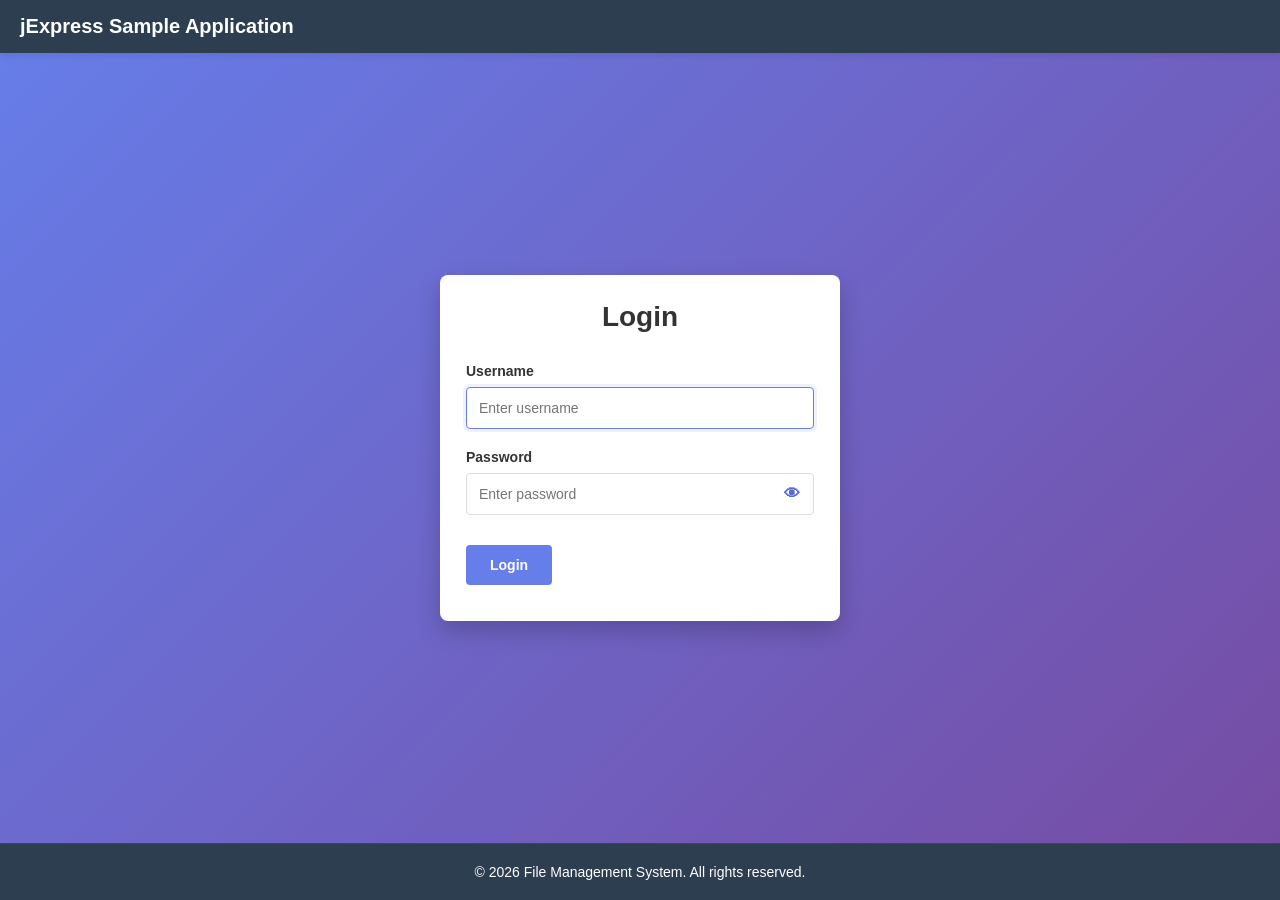
<file: SampleApp/run/standalone_prod/docroot/index.html>
<!DOCTYPE html>
<html lang="en">
<head>
    <meta charset="UTF-8">
    <meta name="viewport" content="width=device-width, initial-scale=1.0">
    <title>File Upload Manager</title>
    <link rel="stylesheet" href="web-resources/styles/app.css">
</head>
<body>
<div id="appContainer">
    <!-- Header -->
    <header id="header" class="header">
        <div class="header-content">
            <div class="logo">jExpress Sample Application</div>
            <nav class="navbar">
                <ul class="menu">
                    <li class="menu-item">
                        <a href="#" class="menu-link">Feature</a>
                        <ul class="submenu">
                            <li><a href="#" class="submenu-link" data-view-target="sub1">File Upload</a></li>
                            <li><a href="#" class="submenu-link" data-view-target="sub2">Sub 2</a></li>
                        </ul>
                    </li>
                    <li class="menu-item">
                        <a href="#" class="menu-link">Root 2</a>
                        <ul class="submenu">
                            <li><a href="#" class="submenu-link" data-view-target="sub3">Sub 3</a></li>
                            <li><a href="#" class="submenu-link" data-view-target="sub4">Sub 4</a></li>
                        </ul>
                    </li>
                    <li class="menu-item">
                        <a href="#" class="menu-link">Root 3</a>
                        <ul class="submenu">
                            <li><a href="#" class="submenu-link" data-view-target="sub3_1">Sub 3.1</a></li>
                            <li><a href="#" class="submenu-link" data-view-target="sub3_2">Sub 3.2</a></li>
                        </ul>
                    </li>
                </ul>
            </nav>
            <div id="userMenu" class="user-menu hidden" aria-label="User menu">
                <button id="userMenuTrigger" class="user-menu-trigger" type="button" title="">
                    <span id="userMenuLabel">User</span>
                </button>
                <ul class="user-submenu">
                    <li>
                        <button id="userLogoutBtn" type="button" class="user-submenu-btn">Logout</button>
                    </li>
                </ul>
            </div>
        </div>
    </header>

    <!-- Main Content -->
    <main id="main" class="main-content">
        <!-- Login View -->
        <div id="loginView" class="view active">
            <div class="login-container">
                <div class="login-form-wrapper">
                    <h1>Login</h1>
                    <form id="loginForm">
                        <div class="form-group">
                            <label for="username">Username</label>
                            <input type="text" id="username" name="username" required placeholder="Enter username">
                        </div>
                        <div class="form-group">
                            <label for="password">Password</label>
                            <div class="password-input-wrap">
                                <input type="password" id="password" name="password" required placeholder="Enter password">
                                <button type="button" id="togglePasswordBtn" class="password-toggle-btn" aria-label="Show password">👁</button>
                            </div>
                        </div>
                        <div class="form-actions">
                            <button type="submit" class="btn btn-primary">Login</button>
                            <div id="loginError" class="error-message"></div>
                        </div>
                    </form>
                </div>
            </div>
        </div>

        <div id="appViews" class="app-views hidden">
            <!-- File Upload View (Sub 1) -->
            <div id="uploadView" class="content-view">
                <div class="upload-container">
                    <div class="upload-header">
                        <h1>File Upload Manager</h1>
                    </div>

                    <!-- Drop Zone -->
                    <div id="dropZone" class="drop-zone">
                        <div class="drop-zone-content">
                            <p class="drop-zone-icon">📁</p>
                            <p class="drop-zone-text">Drag and drop files here or click below to select</p>
                        </div>
                        <input type="file" id="fileInput" multiple style="display: none;">
                    </div>

                    <!-- Select File Button -->
                    <div class="file-selector-actions">
                        <button id="selectFileBtn" class="btn btn-primary">Select Files</button>
                        <button id="uploadBtn" class="btn btn-success" disabled>Upload</button>
                    </div>

                    <!-- Selected Files Preview -->
                    <div id="filePreview" class="file-preview">
                        <div class="file-preview-title">Selected Files:</div>
                        <div id="fileList" class="file-list"></div>
                    </div>

                    <!-- Upload Tasks -->
                    <div id="uploadTasks" class="upload-tasks">
                        <div class="upload-tasks-header">
                            <div class="upload-tasks-title">Upload Progress:</div>
                            <button id="clearTasksBtn" class="btn btn-secondary" style="display: none;">Clear All</button>
                        </div>
                        <div id="taskList" class="task-list"></div>
                    </div>
                </div>
            </div>


            <div id="sub2View" class="content-view placeholder-view">
                <div class="placeholder-card">
                    <h2>Sub 2 View</h2>
                    <p>This is the content area for menu item Sub 2.</p>
                    <p>This is the content area for menu item Sub 2.</p>
                    <p>This is the content area for menu item Sub 2.</p>
                    <p>This is the content area for menu item Sub 2.</p>
                    <p>This is the content area for menu item Sub 2.</p>
                    <p>This is the content area for menu item Sub 2.</p>
                    <p>This is the content area for menu item Sub 2.</p>
                    <p>This is the content area for menu item Sub 2.</p>
                    <p>This is the content area for menu item Sub 2.</p>
                    <p>This is the content area for menu item Sub 2.</p>
                    <p>This is the content area for menu item Sub 2.</p>
                    <p>This is the content area for menu item Sub 2.</p>
                    <p>This is the content area for menu item Sub 2.</p>
                    <p>This is the content area for menu item Sub 2.</p>
                    <p>This is the content area for menu item Sub 2.</p>
                    <p>This is the content area for menu item Sub 2.</p>
                    <p>This is the content area for menu item Sub 2.</p>
                    <p>This is the content area for menu item Sub 2.</p>
                    <p>This is the content area for menu item Sub 2.</p>
                    <p>This is the content area for menu item Sub 2.</p>
                    <p>This is the content area for menu item Sub 2.</p>
                    <p>This is the content area for menu item Sub 2.</p>
                    <p>This is the content area for menu item Sub 2.</p>
                    <p>This is the content area for menu item Sub 2.</p>
                    <p>This is the content area for menu item Sub 2.</p>
                    <p>This is the content area for menu item Sub 2.</p>
                    <p>This is the content area for menu item Sub 2.</p>
                    <p>This is the content area for menu item Sub 2.</p>
                    <p>This is the content area for menu item Sub 2.</p>
                    <p>This is the content area for menu item Sub 2.</p>
                    <p>This is the content area for menu item Sub 2.</p>
                    <p>This is the content area for menu item Sub 2.</p>
                    <p>This is the content area for menu item Sub 2.This is the content area for menu item Sub 2This is the content area for menu item Sub 2This is the content area for menu item Sub
                        2This is the content area for menu item Sub 2This is the content area for menu item Sub 2This is the content area for menu item Sub 2This is the content area for menu item Sub
                        2This is the content area for menu item Sub 2</p>
                    <p>This is the content area for menu item Sub 2.</p>
                    <p>This is the content area for menu item Sub 2.</p>
                    <p>This is the content area for menu item Sub 2.</p>
                    <p>This is the content area for menu item Sub 2.</p>
                    <p>This is the content area for menu item Sub 2.</p>
                    <p>This is the content area for menu item Sub 2.</p>
                    <p>This is the content area for menu item Sub 2.</p>
                    <p>This is the content area for menu item Sub 2.</p>
                    <p>This is the content area for menu item Sub 2.</p>
                    <p>This is the content area for menu item Sub 2.</p>
                    <p>This is the content area for menu item Sub 2.</p>
                    <p>This is the content area for menu item Sub 2.</p>
                    <p>This is the content area for menu item Sub 2.</p>
                    <p>This is the content area for menu item Sub 2.</p>
                </div>
            </div>

            <div id="sub3View" class="content-view placeholder-view">
                <div class="placeholder-card">
                    <h2>Sub 3 View</h2>
                    <p>This is the content area for menu item Sub 3.</p>
                    <p>This is the content area for menu item Sub 3.</p>
                    <p>This is the content area for menu item Sub 3.</p>
                    <p>This is the content area for menu item Sub 3.</p>
                    <p>This is the content area for menu item Sub 3.</p>
                    <p>This is the content area for menu item Sub 3.</p>
                    <p>This is the content area for menu item Sub 3.</p>
                    <p>This is the content area for menu item Sub 3.</p>
                    <p>This is the content area for menu item Sub 3.</p>
                    <p>This is the content area for menu item Sub 3.</p>
                    <p>This is the content area for menu item Sub 3.</p>
                    <p>This is the content area for menu item Sub 3.</p>
                    <p>This is the content area for menu item Sub 3.</p>
                    <p>This is the content area for menu item Sub 3.</p>
                    <p>This is the content area for menu item Sub 3.</p>
                    <p>This is the content area for menu item Sub 3.</p>
                    <p>This is the content area for menu item Sub 3.</p>
                    <p>This is the content area for menu item Sub 3.</p>
                    <p>This is the content area for menu item Sub 3.</p>
                    <p>This is the content area for menu item Sub 3.</p>
                    <p>This is the content area for menu item Sub 3.</p>
                    <p>This is the content area for menu item Sub 3.</p>
                    <p>This is the content area for menu item Sub 3.</p>
                    <p>This is the content area for menu item Sub 3.</p>
                    <p>This is the content area for menu item Sub 3.</p>
                    <p>This is the content area for menu item Sub 3.</p>
                    <p>This is the content area for menu item Sub 3.</p>
                    <p>This is the content area for menu item Sub 3.</p>
                    <p>This is the content area for menu item Sub 3.</p>
                    <p>This is the content area for menu item Sub 3.</p>
                    <p>This is the content area for menu item Sub 3.</p>
                    <p>This is the content area for menu item Sub 3.</p>
                    <p>This is the content area for menu item Sub 3.</p>
                    <p>This is the content area for menu item Sub 3.</p>
                    <p>This is the content area for menu item Sub 3.</p>
                    <p>This is the content area for menu item Sub 3.</p>
                    <p>This is the content area for menu item Sub 3.</p>
                    <p>This is the content area for menu item Sub 3.</p>
                    <p>This is the content area for menu item Sub 3.</p>
                    <p>This is the content area for menu item Sub 3.</p>
                    <p>This is the content area for menu item Sub 3.</p>
                    <p>This is the content area for menu item Sub 3.</p>
                    <p>This is the content area for menu item Sub 3.</p>
                    <p>This is the content area for menu item Sub 3.</p>
                    <p>This is the content area for menu item Sub 3.</p>
                    <p>This is the content area for menu item Sub 3.</p>
                    <p>This is the content area for menu item Sub 3.</p>
                    <p>This is the content area for menu item Sub 3.</p>
                    <p>This is the content area for menu item Sub 3.</p>
                    <p>This is the content area for menu item Sub 3.</p>
                    <p>This is the content area for menu item Sub 3.</p>
                    <p>This is the content area for menu item Sub 3.</p>
                    <p>This is the content area for menu item Sub 3.</p>
                </div>
            </div>

            <div id="sub4View" class="content-view placeholder-view">
                <div class="placeholder-card">
                    <h2>Sub 4 View</h2>
                    <p>This is the content area for menu item Sub 4.</p>
                    <p>This is the content area for menu item Sub 4.</p>
                    <p>This is the content area for menu item Sub 4.</p>
                    <p>This is the content area for menu item Sub 4.</p>
                    <p>This is the content area for menu item Sub 4.</p>
                    <p>This is the content area for menu item Sub 4.</p>
                    <p>This is the content area for menu item Sub 4.</p>
                    <p>This is the content area for menu item Sub 4.</p>
                    <p>This is the content area for menu item Sub 4.</p>
                    <p>This is the content area for menu item Sub 4.</p>
                    <p>This is the content area for menu item Sub 4.</p>
                    <p>This is the content area for menu item Sub 4.</p>
                    <p>This is the content area for menu item Sub 4.</p>
                    <p>This is the content area for menu item Sub 4.</p>
                    <p>This is the content area for menu item Sub 4.</p>
                    <p>This is the content area for menu item Sub 4.</p>
                    <p>This is the content area for menu item Sub 4.</p>
                    <p>This is the content area for menu item Sub 4.</p>
                    <p>This is the content area for menu item Sub 4.</p>
                    <p>This is the content area for menu item Sub 4.</p>
                    <p>This is the content area for menu item Sub 4.</p>
                    <p>This is the content area for menu item Sub 4.</p>
                    <p>This is the content area for menu item Sub 4.</p>
                    <p>This is the content area for menu item Sub 4.</p>
                    <p>This is the content area for menu item Sub 4.</p>
                    <p>This is the content area for menu item Sub 4.</p>
                    <p>This is the content area for menu item Sub 4.</p>
                    <p>This is the content area for menu item Sub 4.</p>
                    <p>This is the content area for menu item Sub 4.</p>
                    <p>This is the content area for menu item Sub 4.</p>
                    <p>This is the content area for menu item Sub 4.</p>
                    <p>This is the content area for menu item Sub 4.</p>
                    <p>This is the content area for menu item Sub 4.</p>
                    <p>This is the content area for menu item Sub 4.</p>
                    <p>This is the content area for menu item Sub 4.</p>
                    <p>This is the content area for menu item Sub 4.</p>
                    <p>This is the content area for menu item Sub 4.</p>
                    <p>This is the content area for menu item Sub 4.</p>
                    <p>This is the content area for menu item Sub 4.</p>
                    <p>This is the content area for menu item Sub 4.</p>
                    <p>This is the content area for menu item Sub 4.</p>
                    <p>This is the content area for menu item Sub 4.</p>
                    <p>This is the content area for menu item Sub 4.</p>
                    <p>This is the content area for menu item Sub 4.</p>
                    <p>This is the content area for menu item Sub 4.</p>
                    <p>This is the content area for menu item Sub 4.</p>
                    <p>This is the content area for menu item Sub 4.</p>
                    <p>This is the content area for menu item Sub 4.</p>
                    <p>This is the content area for menu item Sub 4.</p>
                    <p>This is the content area for menu item Sub 4.</p>
                    <p>This is the content area for menu item Sub 4.</p>
                    <p>This is the content area for menu item Sub 4.</p>
                    <p>This is the content area for menu item Sub 4.</p>
                    <p>This is the content area for menu item Sub 4.</p>
                    <p>This is the content area for menu item Sub 4.</p>
                    <p>This is the content area for menu item Sub 4.</p>
                    <p>This is the content area for menu item Sub 4.</p>
                    <p>This is the content area for menu item Sub 4.</p>
                </div>
            </div>

            <div id="sub31View" class="content-view placeholder-view">
                <div class="placeholder-card">
                    <h2>Sub 3.1 View</h2>
                    <p>This is the content area for menu item Sub 3.1.</p>
                    <p>This is the content area for menu item Sub 3.1.</p>
                    <p>This is the content area for menu item Sub 3.1.</p>
                    <p>This is the content area for menu item Sub 3.1.</p>
                    <p>This is the content area for menu item Sub 3.1.</p>
                    <p>This is the content area for menu item Sub 3.1.</p>
                    <p>This is the content area for menu item Sub 3.1.</p>
                    <p>This is the content area for menu item Sub 3.1.</p>
                    <p>This is the content area for menu item Sub 3.1.</p>
                    <p>This is the content area for menu item Sub 3.1.</p>
                    <p>This is the content area for menu item Sub 3.1.</p>
                    <p>This is the content area for menu item Sub 3.1.</p>
                    <p>This is the content area for menu item Sub 3.1.</p>
                    <p>This is the content area for menu item Sub 3.1.</p>
                    <p>This is the content area for menu item Sub 3.1.</p>
                    <p>This is the content area for menu item Sub 3.1.</p>
                    <p>This is the content area for menu item Sub 3.1.</p>
                    <p>This is the content area for menu item Sub 3.1.</p>
                    <p>This is the content area for menu item Sub 3.1.</p>
                    <p>This is the content area for menu item Sub 3.1.</p>
                    <p>This is the content area for menu item Sub 3.1.</p>
                    <p>This is the content area for menu item Sub 3.1.</p>
                    <p>This is the content area for menu item Sub 3.1.</p>
                    <p>This is the content area for menu item Sub 3.1.</p>
                    <p>This is the content area for menu item Sub 3.1.</p>
                    <p>This is the content area for menu item Sub 3.1.</p>
                    <p>This is the content area for menu item Sub 3.1.</p>
                    <p>This is the content area for menu item Sub 3.1.</p>
                    <p>This is the content area for menu item Sub 3.1.</p>
                    <p>This is the content area for menu item Sub 3.1.</p>
                    <p>This is the content area for menu item Sub 3.1.</p>
                    <p>This is the content area for menu item Sub 3.1.</p>
                    <p>This is the content area for menu item Sub 3.1.</p>
                    <p>This is the content area for menu item Sub 3.1.</p>
                    <p>This is the content area for menu item Sub 3.1.</p>
                    <p>This is the content area for menu item Sub 3.1.</p>
                    <p>This is the content area for menu item Sub 3.1.</p>
                    <p>This is the content area for menu item Sub 3.1.</p>
                    <p>This is the content area for menu item Sub 3.1.</p>
                    <p>This is the content area for menu item Sub 3.1.</p>
                    <p>This is the content area for menu item Sub 3.1.</p>
                    <p>This is the content area for menu item Sub 3.1.</p>
                </div>
            </div>

            <div id="sub32View" class="content-view placeholder-view">
                <div class="split-parent-card">
                    <div class="split-parent-header">
                        <h2>Sub 3.2 Parent View</h2>
                        <p>Drag the middle slider to resize left and right child views.</p>
                    </div>
                    <div id="sub32SplitContainer" class="split-container">
                        <div id="sub32LeftPane" class="split-pane split-pane-left" style="width: 50%;">
                            <div class="split-pane-content">
                                <h3>Left Child View</h3>
                                <p>This is the left child view inside Sub 3.2.</p>
                                <p>This is the left child view inside Sub 3.2.</p>
                                <p>This is the left child view inside Sub 3.2.</p>
                                <p>This is the left child view inside Sub 3.2.</p>
                                <p>This is the left child view inside Sub 3.2.</p>
                                <p>This is the left child view inside Sub 3.2.</p>
                                <p>This is the left child view inside Sub 3.2.</p>
                                <p>This is the left child view inside Sub 3.2.</p>
                                <p>This is the left child view inside Sub 3.2.</p>
                                <p>This is the left child view inside Sub 3.2.</p>
                                <p>This is the left child view inside Sub 3.2.</p>
                                <p>This is the left child view inside Sub 3.2.</p>
                                <p>This is the left child view inside Sub 3.2.</p>
                                <p>This is the left child view inside Sub 3.2.</p>
                                <p>This is the left child view inside Sub 3.2.</p>
                                <p>This is the left child view inside Sub 3.2.</p>
                                <p>This is the left child view inside Sub 3.2.</p>
                                <p>This is the left child view inside Sub 3.2.</p>
                                <p>This is the left child view inside Sub 3.2.</p>
                                <p>This is the left child view inside Sub 3.2.</p>
                                <p>This is the left child view inside Sub 3.2.</p>
                                <p>This is the left child view inside Sub 3.2.</p>
                                <p>This is the left child view inside Sub 3.2.</p>
                                <p>This is the left child view inside Sub 3.2.</p>
                                <p>This is the left child view inside Sub 3.2.</p>
                                <p>This is the left child view inside Sub 3.2.</p>
                                <p>This is the left child view inside Sub 3.2.</p>
                                <p>This is the left child view inside Sub 3.2.</p>
                                <p>This is the left child view inside Sub 3.2.</p>
                                <p>This is the left child view inside Sub 3.2.</p>
                                <p>This is the left child view inside Sub 3.2.</p>
                                <p>This is the left child view inside Sub 3.2.</p>
                                <p>This is the left child view inside Sub 3.2.</p>
                                <p>This is the left child view inside Sub 3.2.</p>
                                <p>This is the left child view inside Sub 3.2.</p>
                                <p>This is the left child view inside Sub 3.2.</p>
                                <p>This is the left child view inside Sub 3.2.</p>
                                <p>This is the left child view inside Sub 3.2.</p>
                                <p>This is the left child view inside Sub 3.2.</p>
                                <p>This is the left child view inside Sub 3.2.</p>
                                <p>This is the left child view inside Sub 3.2.</p>
                                <p>This is the left child view inside Sub 3.2.</p>
                                <p>This is the left child view inside Sub 3.2.</p>
                                <p>This is the left child view inside Sub 3.2.</p>
                                <p>This is the left child view inside Sub 3.2.</p>
                            </div>
                        </div>
                        <div id="sub32Divider" class="split-divider" role="separator" aria-orientation="vertical" aria-label="Resize panes"></div>
                        <div id="sub32RightPane" class="split-pane split-pane-right" style="width: 50%;">
                            <div class="split-pane-content">
                                <h3>Right Child View</h3>
                                <p>This is the right child view inside Sub 3.2.</p>
                                <p>This is the right child view inside Sub 3.2.</p>
                                <p>This is the right child view inside Sub 3.2.</p>
                                <p>This is the right child view inside Sub 3.2.</p>
                                <p>This is the right child view inside Sub 3.2.</p>
                                <p>This is the right child view inside Sub 3.2.</p>
                                <p>This is the right child view inside Sub 3.2.</p>
                                <p>This is the right child view inside Sub 3.2.</p>
                                <p>This is the right child view inside Sub 3.2.</p>
                                <p>This is the right child view inside Sub 3.2.</p>
                                <p>This is the right child view inside Sub 3.2.</p>
                                <p>This is the right child view inside Sub 3.2.</p>
                                <p>This is the right child view inside Sub 3.2.</p>
                                <p>This is the right child view inside Sub 3.2.</p>
                                <p>This is the right child view inside Sub 3.2.</p>
                                <p>This is the right child view inside Sub 3.2.</p>
                                <p>This is the right child view inside Sub 3.2.</p>
                                <p>This is the right child view inside Sub 3.2.</p>
                                <p>This is the right child view inside Sub 3.2.</p>
                                <p>This is the right child view inside Sub 3.2.</p>
                                <p>This is the right child view inside Sub 3.2.</p>
                                <p>This is the right child view inside Sub 3.2.</p>
                                <p>This is the right child view inside Sub 3.2.</p>
                                <p>This is the right child view inside Sub 3.2.</p>
                                <p>This is the right child view inside Sub 3.2.</p>
                                <p>This is the right child view inside Sub 3.2.</p>
                                <p>This is the right child view inside Sub 3.2.</p>
                                <p>This is the right child view inside Sub 3.2.</p>
                                <p>This is the right child view inside Sub 3.2.</p>
                                <p>This is the right child view inside Sub 3.2.</p>
                                <p>This is the right child view inside Sub 3.2.</p>
                                <p>This is the right child view inside Sub 3.2.</p>
                                <p>This is the right child view inside Sub 3.2.</p>
                                <p>This is the right child view inside Sub 3.2.</p>
                                <p>This is the right child view inside Sub 3.2.</p>
                                <p>This is the right child view inside Sub 3.2.</p>
                            </div>
                        </div>
                    </div>
                </div>
            </div>
        </div>
    </main>

    <!-- Footer -->
    <footer id="footer" class="footer">
        <div class="footer-content">
            <p>&copy; 2026 File Management System. All rights reserved.</p>
        </div>
    </footer>
</div>

<script src="web-resources/scripts/app.js"></script>
</body>
</html>
</file>
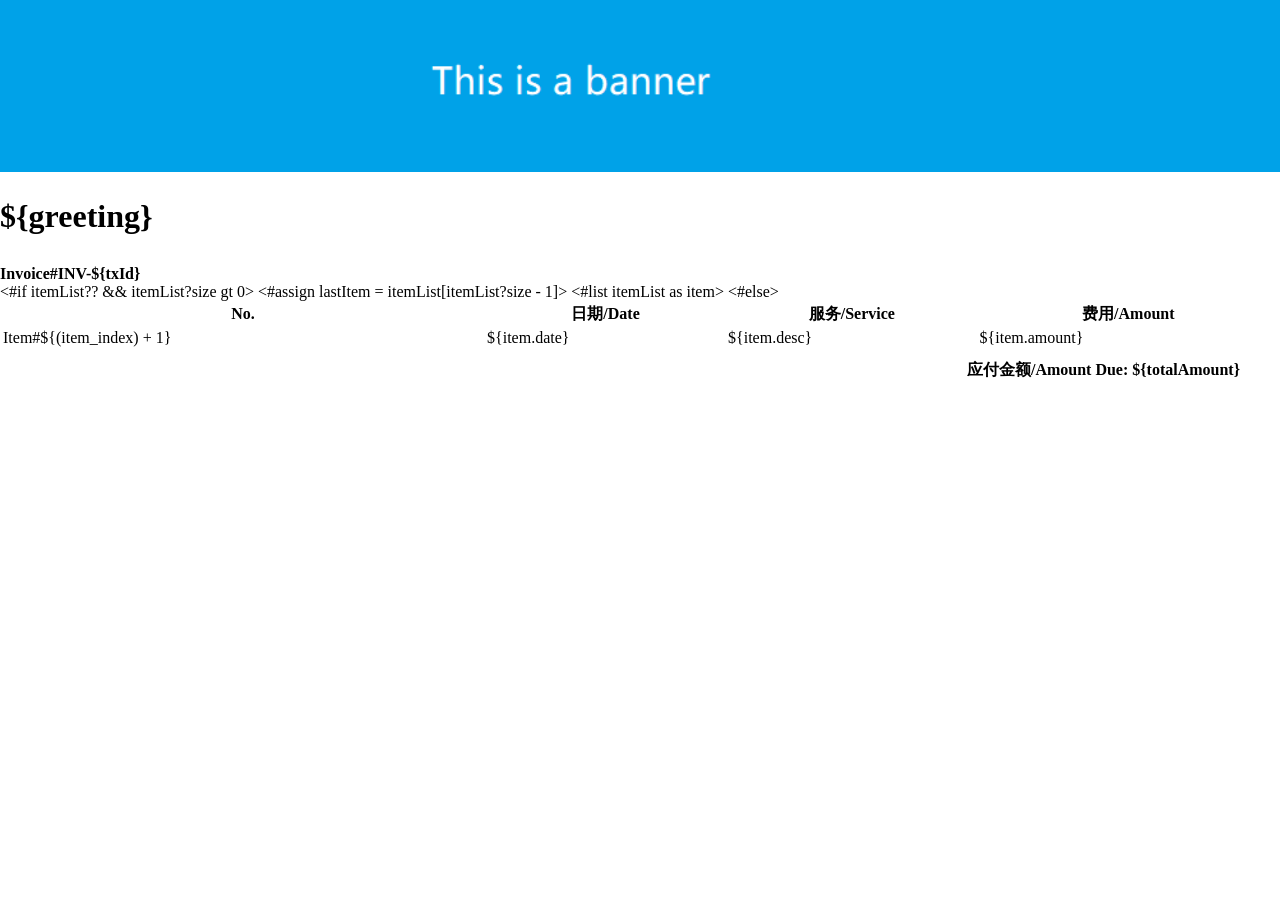
<file: DemoApp/run/standalone_prod/templates/invoice_v1.html>
<!DOCTYPE html>
<html>
<head>
    <meta name="author" content="某某公司"/>
    <meta charset="UTF-8"/>
    <!-- <meta http-equiv="Content-type" content="text/html; charset=UTF-8" /> -->
    <meta http-equiv="X-UA-Compatible" content="IE=edge"/>
    <meta name="viewport" content="width=device-width, initial-scale=1.0"/>
    <title>商业收据/Invoice</title>
    <link href="styles/invoice.css" rel="stylesheet" type="text/css"/>
</head>

<body>
<div class="root">
    <div>
        <img class="logo" src="images/banner.png" alt="banner"/>
    </div>
    <h1>${greeting}</h1>

    <div class="block">Invoice#INV-${txId}</div>
    <table class="invoiceTalbe">
        <tr>
            <th>No.</th>
            <th>日期/Date</th>
            <th>服务/Service</th>
            <th>费用/Amount</th>
        </tr>
        <#if itemList?? && itemList?size gt 0>
            <#assign lastItem = itemList[itemList?size - 1]>
            <#list itemList as item>
            <tr>
                <td>Item#${(item_index) + 1}</td>
                <td>${item.date}</td>
                <td>${item.desc}</td>
                <td>${item.amount}</td>
            </tr>
            </#list>
        <#else>
            <!--列表为空，无法获取数据-->
        </#if>
    </table>
    <div class="block amountDue">
        应付金额/Amount Due: ${totalAmount}
    </div>

</div>
</body>
</html>
</file>
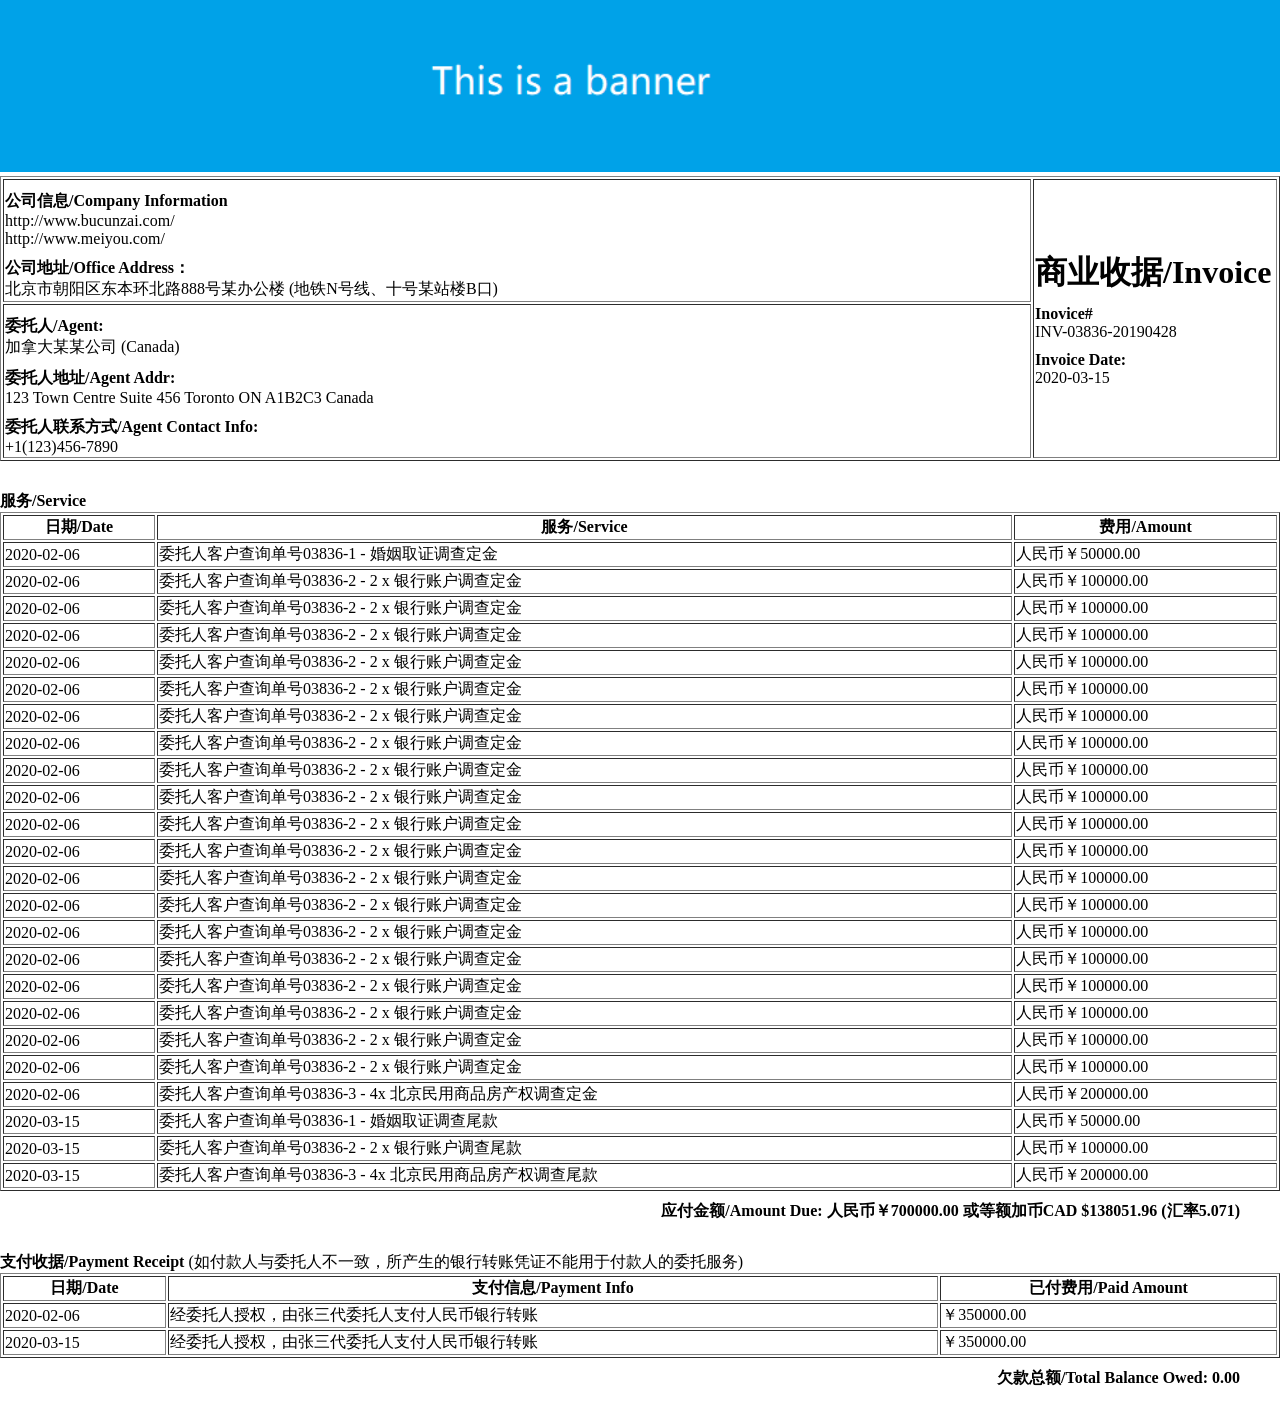
<file: DemoApp/run/standalone_prod/templates/invoice_v2.html>
<!DOCTYPE html>
<html>
<head>
    <meta name="author" content="某某公司"/>
    <meta charset="UTF-8"/>
    <!-- <meta http-equiv="Content-type" content="text/html; charset=UTF-8" /> -->
    <meta http-equiv="X-UA-Compatible" content="IE=edge"/>
    <meta name="viewport" content="width=device-width, initial-scale=1.0"/>
    <title>商业收据/Invoice</title>
    <link href="styles/invoice.css" rel="stylesheet" type="text/css"/>
</head>

<body>
<div class="root">
    <div>
        <img class="logo" src="images/banner.png" alt="banner"/>
    </div>
    <table class="invoiceTalbe" border="1">
        <tr>
            <td>
                <div class="title">公司信息/Company Information</div>
                <div>http://www.bucunzai.com/</div>
                <div>http://www.meiyou.com/</div>
                <div class="title">公司地址/Office Address：</div>
                <div>
                    北京市朝阳区东本环北路888号某办公楼 (地铁N号线、十号某站楼B口)
                </div>
            </td>
            <td class="invoiceDiv" rowspan="2">
                <div class="invoicetitle">商业收据/Invoice</div>
                <div class="title">Inovice#</div>
                INV-03836-20190428
                <div class="title">Invoice Date:</div>
                2020-03-15
            </td>
        </tr>
        <tr>
            <td>
                <div class="title">委托人/Agent:</div>
                <div>加拿大某某公司 (Canada)</div>
                <div class="title">委托人地址/Agent Addr:</div>
                <div>
                    123 Town Centre Suite 456 Toronto ON A1B2C3 Canada
                </div>
                <div class="title">委托人联系方式/Agent Contact Info:</div>
                <div>+1(123)456-7890</div>
            </td>
        </tr>
    </table>
    <div class="block">服务/Service</div>
    <table class="invoiceTalbe" border="1">
        <tr>
            <th>日期/Date</th>
            <th>服务/Service</th>
            <th>费用/Amount</th>
        </tr>
        <tr>
            <td>2020-02-06</td>
            <td>委托人客户查询单号03836-1 - 婚姻取证调查定金</td>
            <td>人民币￥50000.00</td>
        </tr>
        <tr>
            <td>2020-02-06</td>
            <td>委托人客户查询单号03836-2 - 2 x 银行账户调查定金</td>
            <td>人民币￥100000.00</td>
        </tr>
        <tr>
            <td>2020-02-06</td>
            <td>委托人客户查询单号03836-2 - 2 x 银行账户调查定金</td>
            <td>人民币￥100000.00</td>
        </tr>
        <tr>
            <td>2020-02-06</td>
            <td>委托人客户查询单号03836-2 - 2 x 银行账户调查定金</td>
            <td>人民币￥100000.00</td>
        </tr>
        <tr>
            <td>2020-02-06</td>
            <td>委托人客户查询单号03836-2 - 2 x 银行账户调查定金</td>
            <td>人民币￥100000.00</td>
        </tr>
        <tr>
            <td>2020-02-06</td>
            <td>委托人客户查询单号03836-2 - 2 x 银行账户调查定金</td>
            <td>人民币￥100000.00</td>
        </tr>
        <tr>
            <td>2020-02-06</td>
            <td>委托人客户查询单号03836-2 - 2 x 银行账户调查定金</td>
            <td>人民币￥100000.00</td>
        </tr>
        <tr>
            <td>2020-02-06</td>
            <td>委托人客户查询单号03836-2 - 2 x 银行账户调查定金</td>
            <td>人民币￥100000.00</td>
        </tr>
        <tr>
            <td>2020-02-06</td>
            <td>委托人客户查询单号03836-2 - 2 x 银行账户调查定金</td>
            <td>人民币￥100000.00</td>
        </tr>
        <tr>
            <td>2020-02-06</td>
            <td>委托人客户查询单号03836-2 - 2 x 银行账户调查定金</td>
            <td>人民币￥100000.00</td>
        </tr>
        <tr>
            <td>2020-02-06</td>
            <td>委托人客户查询单号03836-2 - 2 x 银行账户调查定金</td>
            <td>人民币￥100000.00</td>
        </tr>
        <tr>
            <td>2020-02-06</td>
            <td>委托人客户查询单号03836-2 - 2 x 银行账户调查定金</td>
            <td>人民币￥100000.00</td>
        </tr>
        <tr>
            <td>2020-02-06</td>
            <td>委托人客户查询单号03836-2 - 2 x 银行账户调查定金</td>
            <td>人民币￥100000.00</td>
        </tr>
        <tr>
            <td>2020-02-06</td>
            <td>委托人客户查询单号03836-2 - 2 x 银行账户调查定金</td>
            <td>人民币￥100000.00</td>
        </tr>
        <tr>
            <td>2020-02-06</td>
            <td>委托人客户查询单号03836-2 - 2 x 银行账户调查定金</td>
            <td>人民币￥100000.00</td>
        </tr>
        <tr>
            <td>2020-02-06</td>
            <td>委托人客户查询单号03836-2 - 2 x 银行账户调查定金</td>
            <td>人民币￥100000.00</td>
        </tr>
        <tr>
            <td>2020-02-06</td>
            <td>委托人客户查询单号03836-2 - 2 x 银行账户调查定金</td>
            <td>人民币￥100000.00</td>
        </tr>
        <tr>
            <td>2020-02-06</td>
            <td>委托人客户查询单号03836-2 - 2 x 银行账户调查定金</td>
            <td>人民币￥100000.00</td>
        </tr>
        <tr>
            <td>2020-02-06</td>
            <td>委托人客户查询单号03836-2 - 2 x 银行账户调查定金</td>
            <td>人民币￥100000.00</td>
        </tr>
        <tr>
            <td>2020-02-06</td>
            <td>委托人客户查询单号03836-2 - 2 x 银行账户调查定金</td>
            <td>人民币￥100000.00</td>
        </tr>
        <tr>
            <td>2020-02-06</td>
            <td>委托人客户查询单号03836-3 - 4x 北京民用商品房产权调查定金</td>
            <td>人民币￥200000.00</td>
        </tr>
        <tr>
            <td>2020-03-15</td>
            <td>委托人客户查询单号03836-1 - 婚姻取证调查尾款</td>
            <td>人民币￥50000.00</td>
        </tr>
        <tr>
            <td>2020-03-15</td>
            <td>委托人客户查询单号03836-2 - 2 x 银行账户调查尾款</td>
            <td>人民币￥100000.00</td>
        </tr>
        <tr>
            <td>2020-03-15</td>
            <td>委托人客户查询单号03836-3 - 4x 北京民用商品房产权调查尾款</td>
            <td>人民币￥200000.00</td>
        </tr>
    </table>
    <div class="block amountDue">
        应付金额/Amount Due: 人民币￥700000.00 或等额加币CAD $138051.96
        (汇率5.071)
    </div>
    <div class="block">
        支付收据/Payment Receipt
        <span class="memo"
        >(如付款人与委托人不一致，所产生的银行转账凭证不能用于付款人的委托服务)</span
        >
    </div>
    <table class="invoiceTalbe" border="1">
        <tr>
            <th>日期/Date</th>
            <th>支付信息/Payment Info</th>
            <th>已付费用/Paid Amount</th>
        </tr>
        <tr>
            <td>2020-02-06</td>
            <td>经委托人授权，由张三代委托人支付人民币银行转账</td>
            <td>￥350000.00</td>
        </tr>
        <tr>
            <td>2020-03-15</td>
            <td>经委托人授权，由张三代委托人支付人民币银行转账</td>
            <td>￥350000.00</td>
        </tr>
    </table>
    <div class="block amountDue">欠款总额/Total Balance Owed: 0.00</div>
</div>
</body>
</html>
</file>
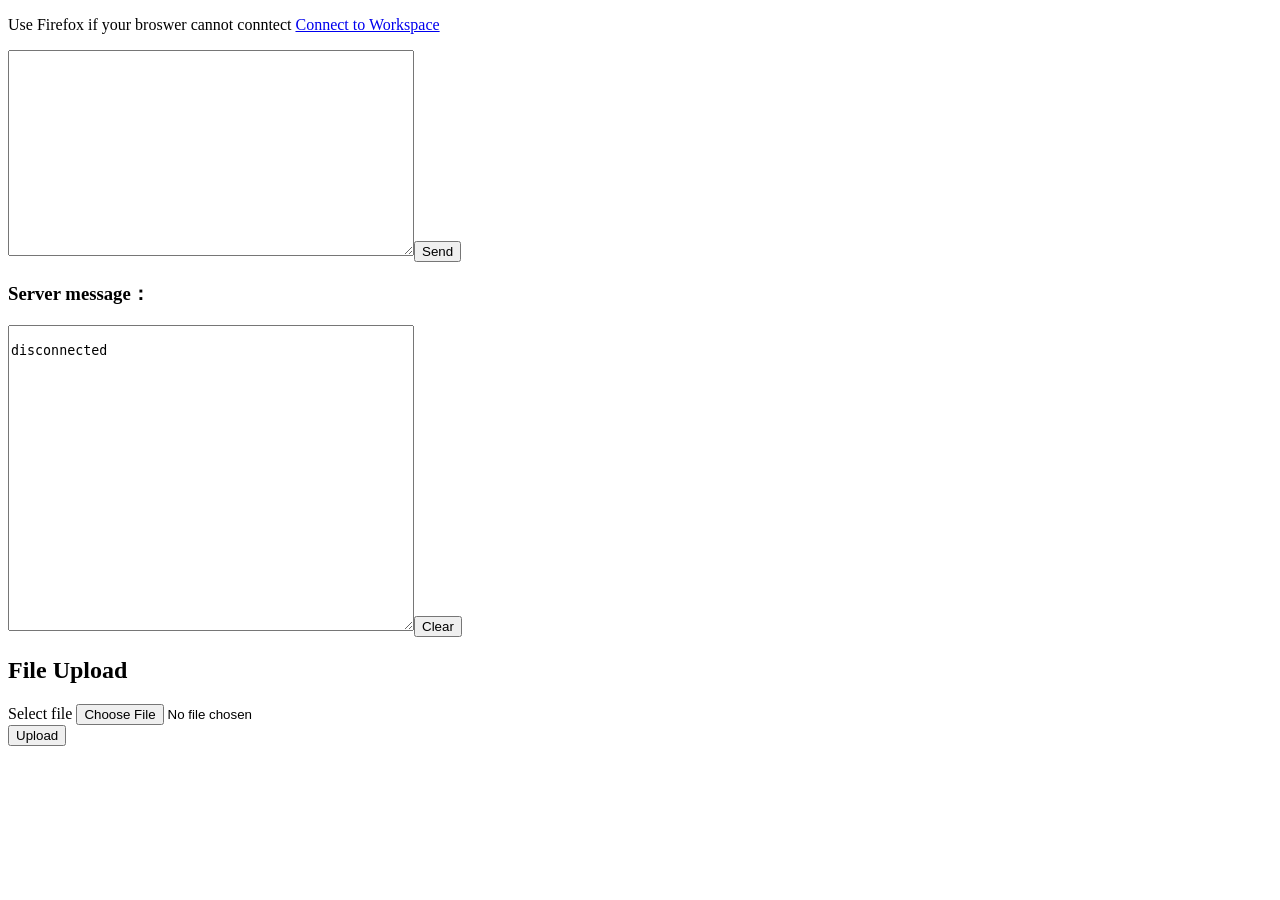
<file: SampleApp/run/standalone_prod/docroot/websocket_client.html>
<!DOCTYPE html>
<html lang="en">
<head>
    <meta charset="UTF-8">
    <title>WebSocket Client v12</title>
    <p>Use Firefox if your broswer cannot conntect
        <a href="https://localhost:8311/ws">Connect to Workspace</a>
</head>
<body>
<script type="text/javascript">
    var socket;
    //If the browser supports WebSocket
    if (window.WebSocket) {
        //The parameter is the address to connect to the server
        //socket = new WebSocket("wss://localhost:8311/mywebsocket/demo", ["Subprotocol1", "Subprotocol2"]);
        socket = new WebSocket("wss://localhost:8311/mywebsocket/demo", "Subprotocol111");

        //Callback function for connection establishment
        socket.onopen = function (event) {
            alert("protocol: " + socket.protocol);
            var ta = document.getElementById("responseText");
            ta.value = "connected";
        };

        //Callback function for connection disconnection
        socket.onclose = function (event) {
            var ta = document.getElementById("responseText");
            ta.value = ta.value + "\n" + "disconnected";
        };

        //This callback method is executed when the client receives a message from the server
        socket.onmessage = function (event) {
            var ta = document.getElementById("responseText");
            ta.value = ta.value + "\n" + event.data;
        };
    } else {
        alert("The browser does not support WebSocket!");
    }

    //send data
    function send(message) {
        if (!window.WebSocket) {
            return;
        }

        //When the websocket state is open
        if (socket.readyState === WebSocket.OPEN) {
            socket.send(message);
        } else {
            alert("connection not open: " + socket.readyState);
        }
    }

    function sendFile() {
        if (!window.WebSocket) {
            return;
        }
        //When the websocket state is open
        if (socket.readyState === WebSocket.OPEN) {
            var file = document.getElementById('filename').files[0];
            var reader = new FileReader();
            reader.addEventListener("loadend", function () {
                socket.send(reader.result);
            });
            reader.readAsArrayBuffer(file);
        } else {
            alert("connection not open: " + socket.readyState);
        }
    }
</script>
<form onsubmit="return false">
    <textarea name="message" style="width: 400px;height: 200px"></textarea>
    ​
    <input type="button" value="Send" onclick="send(this.form.message.value);">
    ​
    <h3>Server message：</h3>
    ​
    <textarea id="responseText" style="width: 400px;height: 300px;"></textarea>
    ​
    <input type="button" onclick="javascript:document.getElementById('responseText').value = ''" value="Clear">
</form>

<h2>File Upload</h2>Select file
<input type="file" id="filename"/>
<br>
<input type="button" value="Upload" onclick="sendFile()"/>
</body>
</html>
</file>
<file: SampleApp/run/standalone_prod/docroot/web-resources/styles/app.css>
/* General Styles */
* {
    margin: 0;
    padding: 0;
    box-sizing: border-box;
}

html, body {
    width: 100%;
    height: 100%;
    font-family: -apple-system, BlinkMacSystemFont, "Segoe UI", Roboto, "Helvetica Neue", Arial, sans-serif;
    background: linear-gradient(135deg, #667eea 0%, #764ba2 100%);
    color: #333;
}

body {
    display: flex;
    flex-direction: column;
    padding: 0;
    overflow: hidden;
}

#appContainer {
    width: 100%;
    display: flex;
    flex-direction: column;
    height: 100vh;
    min-height: 0;
}

/* Header */
.header {
    background: #2c3e50;
    padding: 0;
    box-shadow: 0 2px 8px rgba(0, 0, 0, 0.1);
    position: sticky;
    top: 0;
    z-index: 1000;
}

.header-content {
    display: flex;
    align-items: center;
    max-width: 1400px;
    margin: 0 auto;
    width: 100%;
    padding: 0 20px;
    gap: 20px;
}

.logo {
    font-size: 20px;
    font-weight: 700;
    color: white;
    padding: 15px 0;
    text-decoration: none;
}

.navbar {
    margin: 0;
    padding: 0;
}

.navbar.hidden {
    display: none;
}

.user-menu {
    margin-left: auto;
    position: relative;
}

.user-menu.hidden {
    display: none;
}

.user-menu-trigger {
    border: 0;
    background: transparent;
    color: #fff;
    font-weight: 600;
    padding: 20px 16px;
    cursor: pointer;
}

.user-menu-trigger:hover {
    background-color: rgba(255, 255, 255, 0.1);
}

.user-menu-trigger[data-tenant]:not([data-tenant=""]):hover::after {
    content: attr(data-tenant);
    position: absolute;
    top: calc(100% + 6px);
    right: 0;
    background: #1f2c3a;
    color: #fff;
    border-radius: 4px;
    padding: 6px 10px;
    white-space: nowrap;
    font-size: 12px;
    z-index: 1100;
}

.user-submenu {
    position: absolute;
    top: 100%;
    right: 0;
    background: #34495e;
    list-style: none;
    margin: 0;
    padding: 0;
    min-width: 160px;
    display: none;
    box-shadow: 0 8px 16px rgba(0, 0, 0, 0.2);
}

.user-menu:hover .user-submenu {
    display: block;
}

.user-submenu-btn {
    display: block;
    width: 100%;
    text-align: left;
    border: 0;
    background: transparent;
    color: #fff;
    padding: 12px 16px;
    cursor: pointer;
}

.user-submenu-btn:hover {
    background-color: rgba(255, 255, 255, 0.1);
}

.menu {
    display: flex;
    list-style: none;
    margin: 0;
    padding: 0;
    gap: 0;
}

.menu-item {
    position: relative;
}

.menu-link {
    display: block;
    color: white;
    text-decoration: none;
    padding: 20px 20px;
    transition: background-color 0.3s;
    font-weight: 500;
}

.menu-link:hover {
    background-color: rgba(255, 255, 255, 0.1);
}

.menu-link.active-root {
    background-color: rgba(255, 255, 255, 0.2);
}

.submenu {
    position: absolute;
    top: 100%;
    left: 0;
    background: #34495e;
    list-style: none;
    margin: 0;
    padding: 0;
    min-width: 200px;
    display: none;
    box-shadow: 0 8px 16px rgba(0, 0, 0, 0.2);
}

.menu-item:hover .submenu {
    display: block;
}

.submenu li {
    margin: 0;
}

.submenu-link {
    display: block;
    color: white;
    text-decoration: none;
    padding: 12px 20px;
    transition: background-color 0.3s;
}

.submenu-link:hover {
    background-color: rgba(255, 255, 255, 0.1);
}

.submenu-link.active {
    background-color: rgba(255, 255, 255, 0.2);
}

/* Main Content */
.main-content {
    flex: 1;
    display: flex;
    align-items: stretch;
    justify-content: stretch;
    min-height: 0;
    padding: 0;
    overflow: hidden;
}

/* View Management */
.view {
    display: none !important;
    width: 100%;
    height: 100%;
    padding: 0;
}

.view.active {
    display: flex !important;
}

.app-views {
    width: 100%;
    height: 100%;
    min-height: 0;
    position: relative;
}

.app-views.hidden {
    display: none !important;
}

.content-view {
    display: block;
    width: 100%;
    height: 100%;
    padding: 0;
    min-height: 0;
    position: absolute;
    inset: 0;
    opacity: 0;
    visibility: hidden;
    pointer-events: none;
    transition: opacity 0.6s ease;
}

.content-view.active {
    opacity: 1;
    visibility: visible;
    pointer-events: auto;
    overflow-y: auto;
    overflow-x: hidden;
}

/* Login View */
#loginView {
    align-items: center;
    justify-content: center;
    min-height: 100%;
    padding: 26px;
    overflow: auto;
}

.login-container {
    width: 100%;
    max-width: 400px;
}

.login-form-wrapper {
    background: white;
    padding: 26px;
    border-radius: 8px;
    box-shadow: 0 10px 25px rgba(0, 0, 0, 0.2);
}

.login-form-wrapper h1 {
    text-align: center;
    margin-bottom: 30px;
    color: #333;
    font-size: 28px;
}

.form-group {
    margin-bottom: 20px;
}

.form-group label {
    display: block;
    margin-bottom: 8px;
    font-weight: 600;
    color: #333;
    font-size: 14px;
}

.form-group input {
    width: 100%;
    padding: 12px;
    border: 1px solid #ddd;
    border-radius: 4px;
    font-size: 14px;
    transition: border-color 0.3s;
}

.password-input-wrap {
    position: relative;
}

.password-input-wrap input {
    padding-right: 72px;
}

.password-toggle-btn {
    position: absolute;
    top: 50%;
    right: 8px;
    transform: translateY(-50%);
    border: 0;
    background: transparent;
    color: #5568d3;
    font-size: 16px;
    font-weight: 600;
    cursor: pointer;
    padding: 2px 6px;
    border-radius: 4px;
    line-height: 1;
}

.password-toggle-btn:hover {
    background: rgba(85, 104, 211, 0.1);
}

.form-group input:focus {
    outline: none;
    border-color: #667eea;
    box-shadow: 0 0 0 3px rgba(102, 126, 234, 0.1);
}

.form-actions {
    margin-top: 30px;
}

.error-message {
    color: #dc3545;
    font-size: 13px;
    margin-top: 10px;
}

/* Upload View */
#uploadView {
    width: 100%;
    max-width: none;
}

.upload-container {
    background: white;
    border-radius: 0;
    box-shadow: none;
    width: 100%;
    min-height: 100%;
    padding: 0;
}

.placeholder-view {
    width: 100%;
}

.placeholder-card {
    background: white;
    border-radius: 0;
    box-shadow: none;
    width: 100%;
    min-height: 100%;
    padding: 16px;
}

.placeholder-card h2 {
    margin-bottom: 12px;
    color: #333;
}

.placeholder-card p {
    color: #666;
}

.split-parent-card {
    background: white;
    border-radius: 0;
    box-shadow: none;
    width: 100%;
    min-height: 100%;
    padding: 0;
}

#sub32View.content-view.active {
    display: flex;
    flex-direction: column;
    height: 100%;
}

#sub32View .split-parent-card {
    flex: 1 1 auto;
    min-height: 0;
    display: flex;
    flex-direction: column;
}

.split-parent-header {
    margin-bottom: 16px;
}

.split-parent-header h2 {
    margin-bottom: 8px;
    color: #333;
}

.split-parent-header p {
    color: #666;
}

.split-container {
    display: flex;
    width: 100%;
    height: 100%;
    min-height: 0;
    border: 1px solid #dcdcdc;
    border-radius: 8px;
    overflow: hidden;
    background: #fafafa;
    flex: 1 1 auto;
}

.split-pane {
    padding: 0;
    overflow: auto;
}

.split-pane-content {
    padding: 16px;
}

.split-pane-left {
    background: #f6f8ff;
    min-width: 180px;
}

.split-pane-right {
    background: #fffaf4;
    min-width: 180px;
}

.split-pane-content h3 {
    margin-bottom: 10px;
    color: #2f3c4a;
}

.split-pane-content p {
    color: #5d6a78;
    line-height: 1.5;
}

.split-divider {
    width: 8px;
    cursor: col-resize;
    background: #d9deea;
    border-left: 1px solid #c7cedd;
    border-right: 1px solid #c7cedd;
    flex-shrink: 0;
}

.split-divider:hover {
    background: #c3cce4;
}

body.split-resizing {
    user-select: none;
    cursor: col-resize;
}

.upload-header {
    display: flex;
    justify-content: space-between;
    align-items: center;
    margin-bottom: 30px;
    border-bottom: 2px solid #f0f0f0;
    padding-bottom: 20px;
}

.upload-header h1 {
    font-size: 28px;
    color: #333;
}

/* Drop Zone */
.drop-zone {
    border: 2px dashed #667eea;
    border-radius: 8px;
    padding: 40px;
    text-align: center;
    cursor: pointer;
    transition: all 0.3s;
    background: #f9f9f9;
    margin-bottom: 20px;
}

.drop-zone:hover {
    border-color: #764ba2;
    background: #f0f8ff;
}

.drop-zone.drag-over {
    border-color: #764ba2;
    background: #f0f8ff;
    transform: scale(1.02);
}

.drop-zone-content {
    pointer-events: none;
}

.drop-zone-icon {
    font-size: 48px;
    margin-bottom: 10px;
}

.drop-zone-text {
    font-size: 16px;
    color: #666;
}

/* File Selector Actions */
.file-selector-actions {
    display: flex;
    gap: 10px;
    margin-bottom: 20px;
}

.file-selector-actions .btn {
    flex: 1;
}

/* File Preview */
.file-preview {
    margin-bottom: 30px;
    padding: 20px;
    background: #f9f9f9;
    border-radius: 8px;
    border: 1px solid #e0e0e0;
}

.file-preview-title {
    font-weight: 600;
    margin-bottom: 15px;
    color: #333;
    display: none;
}

.file-preview.active .file-preview-title {
    display: block;
}

.file-list {
    display: grid;
    gap: 10px;
}

.file-item {
    display: flex;
    justify-content: space-between;
    align-items: center;
    padding: 10px;
    background: white;
    border: 1px solid #ddd;
    border-radius: 4px;
    gap: 15px;
}

.file-thumbnail {
    width: 80px;
    height: 80px;
    border-radius: 4px;
    overflow: hidden;
    border: 1px solid #ddd;
    flex-shrink: 0;
    background: #f5f5f5;
}

.file-thumbnail img {
    width: 100%;
    height: 100%;
    object-fit: cover;
}

.file-info {
    display: flex;
    flex: 1;
    gap: 10px;
    align-items: flex-start;
    min-width: 0;
}

.file-icon {
    font-size: 20px;
}

.file-details {
    flex: 1;
}

.file-name {
    font-weight: 500;
    color: #333;
}

.file-size {
    font-size: 12px;
    color: #999;
}

.remove-btn {
    background: #dc3545;
    color: white;
    border: none;
    padding: 6px 12px;
    border-radius: 4px;
    cursor: pointer;
    font-size: 12px;
    transition: background 0.3s;
}

.remove-btn:hover {
    background: #c82333;
}

/* Upload Tasks */
.upload-tasks {
    padding: 20px;
    background: #f9f9f9;
    border-radius: 8px;
    border: 1px solid #e0e0e0;
}

.upload-tasks-header {
    display: flex;
    justify-content: space-between;
    align-items: center;
    margin-bottom: 15px;
    gap: 15px;
}

.upload-tasks-title {
    font-weight: 600;
    color: #333;
    display: none;
}

.upload-tasks.active .upload-tasks-title {
    display: block;
}

.task-list {
    display: grid;
    gap: 15px;
}

.task-item {
    padding: 15px;
    background: white;
    border: 1px solid #ddd;
    border-radius: 4px;
}

.task-header {
    display: flex;
    justify-content: space-between;
    align-items: center;
    margin-bottom: 10px;
}

.task-name {
    font-weight: 500;
    color: #333;
    flex: 1;
    word-break: break-word;
}

.task-file-size {
    font-size: 12px;
    color: #6c757d;
    white-space: nowrap;
}

.task-percent {
    font-weight: 600;
    color: #667eea;
    font-size: 14px;
}

.task-status {
    font-size: 12px;
    padding: 3px 8px;
    border-radius: 3px;
    font-weight: 500;
}

.cancel-upload-btn {
    border: 0;
    border-radius: 4px;
    padding: 4px 8px;
    font-size: 12px;
    font-weight: 600;
    cursor: pointer;
    color: #fff;
    background: #dc3545;
}

.cancel-upload-btn:hover {
    background: #c82333;
}

.task-status.uploading {
    background: #fff3cd;
    color: #856404;
}

.task-status.completed {
    background: #d4edda;
    color: #155724;
}

.task-status.error {
    background: #f8d7da;
    color: #721c24;
}

.progress-bar-container {
    width: 100%;
    height: 24px;
    background: #e0e0e0;
    border-radius: 12px;
    overflow: hidden;
    position: relative;
}

.progress-bar {
    height: 100%;
    background: linear-gradient(90deg, #667eea 0%, #764ba2 100%);
    width: 0%;
    transition: width 0.3s;
    display: flex;
    align-items: center;
    justify-content: center;
    color: white;
    font-size: 12px;
    font-weight: 600;
}

.progress-bar.completed {
    background: linear-gradient(90deg, #28a745 0%, #20c997 100%);
}

.progress-bar.error {
    background: linear-gradient(90deg, #dc3545 0%, #c82333 100%);
}

/* Footer */
.footer {
    background: #2c3e50;
    color: white;
    padding: 20px;
    text-align: center;
    margin-top: auto;
    border-top: 1px solid #34495e;
    flex-shrink: 0;
}

.footer-content {
    max-width: 1400px;
    margin: 0 auto;
    font-size: 14px;
}

.footer-content p {
    margin: 0;
}

/* Responsive Design */
.btn {
    padding: 12px 24px;
    border: none;
    border-radius: 4px;
    font-size: 14px;
    font-weight: 600;
    cursor: pointer;
    transition: all 0.3s;
}

.btn-primary {
    background: #667eea;
    color: white;
}

.btn-primary:hover:not(:disabled) {
    background: #5568d3;
    transform: translateY(-2px);
    box-shadow: 0 5px 15px rgba(102, 126, 234, 0.4);
}

.btn-primary:disabled {
    opacity: 0.5;
    cursor: not-allowed;
}

.btn-secondary {
    background: #6c757d;
    color: white;
}

.btn-secondary:hover {
    background: #5a6268;
}

.btn-success {
    background: #28a745;
    color: white;
}

.btn-success:hover:not(:disabled) {
    background: #218838;
    transform: translateY(-2px);
    box-shadow: 0 5px 15px rgba(40, 167, 69, 0.4);
}

.btn-success:disabled {
    opacity: 0.5;
    cursor: not-allowed;
}

/* Responsive Design */
@media (max-width: 768px) {
    .header-content {
        flex-direction: column;
        gap: 10px;
    }

    .logo {
        width: 100%;
        text-align: center;
    }

    .menu {
        flex-direction: column;
        width: 100%;
    }

    .user-menu {
        margin-left: 0;
        width: 100%;
    }

    .user-menu-trigger {
        width: 100%;
        text-align: center;
    }

    .user-submenu {
        position: static;
        width: 100%;
    }

    .menu-item {
        width: 100%;
    }

    .menu-link {
        padding: 15px 20px;
    }

    .submenu {
        position: static;
        background: #34495e;
        display: none;
    }

    .menu-item:hover .submenu {
        display: block;
    }

    .submenu-link {
        padding: 10px 30px;
    }

    .upload-container {
        padding: 20px;
    }

    .upload-header {
        flex-direction: column;
        gap: 15px;
        text-align: center;
    }

    .upload-header h1 {
        font-size: 20px;
    }

    .drop-zone {
        padding: 30px 20px;
    }

    .file-selector-actions {
        flex-direction: column;
    }

    .task-header {
        flex-direction: column;
        gap: 10px;
        align-items: flex-start;
    }
}

@media (max-width: 480px) {
    .login-form-wrapper {
        padding: 30px 20px;
    }

    .login-form-wrapper h1 {
        font-size: 24px;
    }

    .btn {
        padding: 10px 16px;
        font-size: 13px;
    }
}
</file>
<file: DemoApp/run/standalone_prod/templates/styles/invoice.css>
* {
  font-family: "ArialUnicodeMS";
}

@page {
  margin: 30px;
  /* size: A7 portrait; */
  /* size: 210mm 297mm; */
}
body {
  /* background-image: url("../img/bg.png");
  background-repeat: repeat-y;
  background-position: right 0px center; 
  background-color: rgb(255, 250, 231);*/

  margin: 0;
  /* margin: auto;
  width: 90%; 
  text-rendering: optimize-speed;*/
  /* width: 400px; */
  /* width: 95mm;
  height: 135mm; */
}
.root {
  width: 100%;
  height: 100%;
}

/* .root {
  border: 1px;
  border-style: solid;
  border-color: red;
  padding: 20 33 10 10;
} */
img.logo {
  width: 100%;
}

.invoiceDiv {
  width: 240px;
}
table.invoiceTalbe {
  width: 100%;
  height: 100%;
}
div.invoicetitle {
  font-weight: bold;
  font-size: 32px;
}
div.title {
  margin-top: 10px;
  font-weight: bold;
}
div.block {
  margin-top: 30px;
  font-weight: bold;
}
div.amountDue {
  margin-top: 10px !important;
  margin-bottom: 30px;
  margin-right: 40px;
  text-align: right;
}
div.block span.memo {
  font-weight: normal;
  font-size: 16px;
}
</file>
